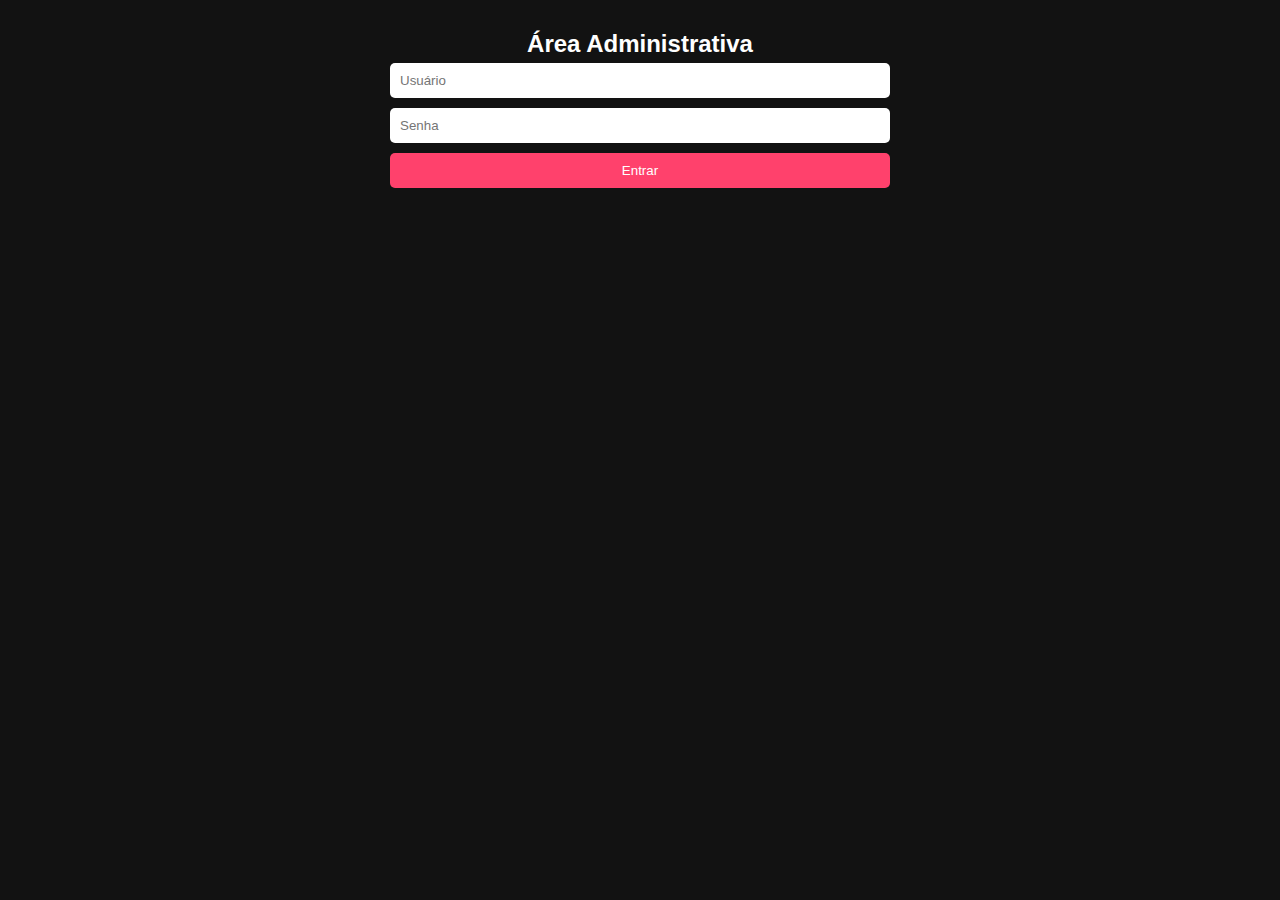
<file: admin.html>
<!DOCTYPE html>
<html lang="pt-BR">
<head>
    <meta charset="UTF-8">
        <meta name="viewport" content="width=device-width, initial-scale=1.0">
            <title>Admin - Garimpos do Gu</title>
                <link rel="stylesheet" href="style.css">
                </head>
                <body class="admin-body">
                    <div id="login-container">
                            <h2>Área Administrativa</h2>
                                    <input type="text" id="username" placeholder="Usuário">
                                            <input type="password" id="password" placeholder="Senha">
                                                    <button onclick="login()">Entrar</button>
                                                            <p id="login-error"></p>
                                                                </div>

                                                                    <div id="admin-panel" class="hidden">
                                                                            <h2>Gerenciar Produtos</h2>
                                                                                    <form id="produto-form">
                                                                                                <input type="text" id="produto-nome" placeholder="Nome do produto" required>
                                                                                                            <input type="url" id="produto-link" placeholder="Link do produto" required>
                                                                                                                        <button type="submit">Adicionar Produto</button>
                                                                                                                                </form>
                                                                                                                                        <h3>Lista de Produtos</h3>
                                                                                                                                                <ul id="lista-produtos"></ul>
                                                                                                                                                    </div>

                                                                                                                                                        <script src="script.js"></script>
                                                                                                                                                        </body>
                                                                                                                                                        </html>
</file>
<file: style.css>
* {margin:0;padding:0;box-sizing:border-box;font-family:Arial, sans-serif;}
body {background:#f9f9f9;color:#333;transition:all 0.3s ease;}
header {background:linear-gradient(45deg,#ff4b2b,#ff416c);color:white;padding:20px;position:relative;text-align:center;}
header h1 {font-size:2.5em;}
.gear {position:absolute;top:20px;right:60px;font-size:30px;cursor:pointer;}
#toggle-mode {position:absolute;top:20px;right:20px;padding:8px 12px;border:none;border-radius:5px;background:white;color:#ff416c;font-weight:bold;cursor:pointer;transition:all .3s ease;}
#toggle-mode:hover {background:#ff416c;color:white;}

/* Destaques */
.destaques {background:#222;color:white;padding:10px;text-align:center;font-size:1.2em;}
#destaque-texto {animation:fadeText 2s infinite;}
@keyframes fadeText {
  0%,100% {opacity:1;}
  50% {opacity:0;}
}

/* Carrossel */
.carousel {overflow:hidden;width:100%;margin-bottom:20px;}
.carousel-container {display:flex;animation:slide 15s infinite;transition:transform 0.5s ease-in-out;}
.carousel-container img {width:100%;}
@keyframes slide {
  0%,33%{transform:translateX(0);}
  34%,66%{transform:translateX(-100%);}
  67%,100%{transform:translateX(-200%);}
}

/* Layout */
.container {display:flex;}
.sidebar {width:250px;background:#fff;padding:20px;box-shadow:2px 0 5px rgba(0,0,0,0.1);}
.sidebar h3 {margin-bottom:15px;}
.sidebar ul {list-style:none;}
.sidebar ul li {padding:10px;cursor:pointer;border-radius:5px;transition:background 0.3s;}
.sidebar ul li:hover {background:#ffe6ec;}

.products {flex:1;padding:20px;}
.produtos-grid {display:grid;grid-template-columns:repeat(auto-fit,minmax(250px,1fr));gap:20px;opacity:1;transition:opacity 0.4s;}
.produtos-grid.fade-out {opacity:0;}

/* Produtos */
.produto {background:white;padding:15px;border-radius:10px;box-shadow:0 0 10px rgba(0,0,0,0.1);text-align:center;transition:transform 0.3s,box-shadow 0.3s;cursor:pointer;}
.produto:hover {transform:translateY(-8px)scale(1.05);box-shadow:0 12px 20px rgba(255,65,108,0.4);}
.produto img {width:100%;height:200px;object-fit:cover;border-radius:8px;}
.produto h3 {margin:10px 0;}
.produto .preco {font-size:1.2em;font-weight:bold;color:#ff416c;}
.produto a {display:inline-block;margin-top:10px;padding:10px;background:#ff416c;color:white;text-decoration:none;border-radius:5px;transition:background 0.3s,box-shadow 0.3s;}
.produto a:hover {background:#ff1e54;box-shadow:0 0 15px #ff1e54;}

footer {text-align:center;padding:20px;background:#222;color:white;margin-top:20px;}

/* Admin */
.admin-body {background:#121212;color:white;padding:30px;}
#login-container,#admin-panel {max-width:500px;margin:auto;text-align:center;}
input,select,button {width:100%;padding:10px;margin:5px 0;border:none;border-radius:5px;}
button {background:#ff416c;color:white;cursor:pointer;}
.hidden {display:none;}
ul {list-style:none;}
ul li {background:#1e1e1e;padding:10px;margin:5px 0;border-radius:5px;}

/* Modo celular forçado */
body.modo-celular header {background:#333;}
body.modo-celular .sidebar {width:10%;box-shadow:none;}
body.modo-celular .produtos-grid {grid-template-columns:repeat(auto-fit,minmax(150px,1fr));}
body.modo-celular .produto img {height:150px;}

/* Responsividade */
@media (max-width:768px) {
  .container {flex-direction:column;}
  .sidebar {width:100%;margin-bottom:20px;}
  .produtos-grid {grid-template-columns:repeat(auto-fit,minmax(180px,1fr));}
  header h1 {font-size:1.8em;}
  .gear {font-size:25px;}
}
</file>
